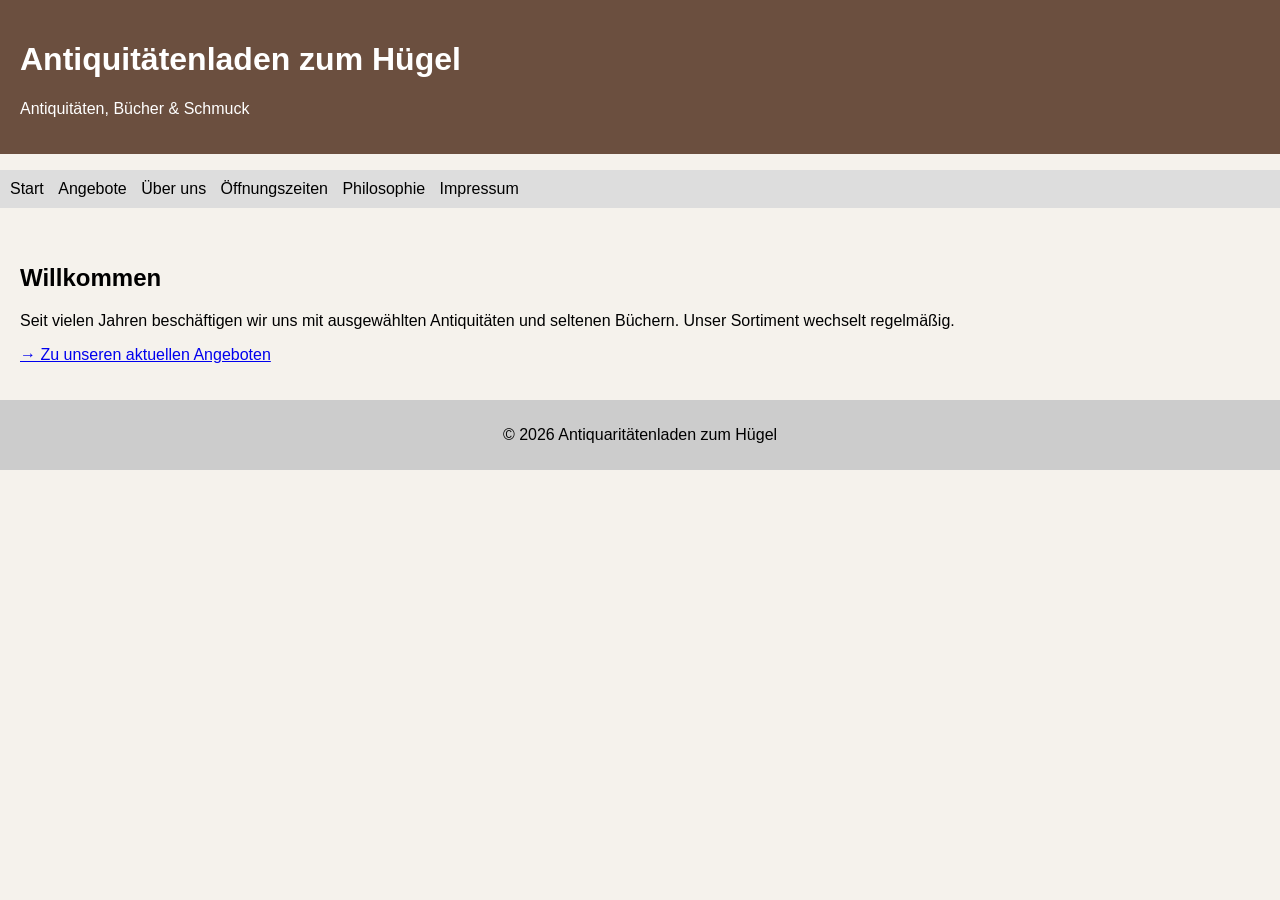
<file: antiquitäten-website/index.html>
<!DOCTYPE html>
<link rel="stylesheet" href="css/style.css">


<head>
  <meta charset="UTF-8">
  <title>Antiquariat Sonnenseite</title>
  <link rel="stylesheet" href="css/style.css">
</head>
<body>

<header>
  <h1>Antiquitätenladen zum Hügel</h1>
  <p>Antiquitäten, Bücher & Schmuck</p>
</header>

<nav>
  <ul>
    <li><a href="index.html">Start</a></li>
    <li><a href="angebote.html">Angebote</a></li>
    <li><a href="team.html">Über uns</a></li>
    <li><a href="zeiten.html">Öffnungszeiten</a></li>
    <li><a href="philosophie.html">Philosophie</a></li>
    <li><a href="impressum.html">Impressum</a></li>
  </ul>
</nav>

<main>
  <h2>Willkommen</h2>
  <p>
    Seit vielen Jahren beschäftigen wir uns mit ausgewählten Antiquitäten
    und seltenen Büchern. Unser Sortiment wechselt regelmäßig.
  </p>

  <p>
    <a href="angebote.html">→ Zu unseren aktuellen Angeboten</a>
  </p>
</main>

<footer>
  <p>&copy; 2026 Antiquaritätenladen zum Hügel</p>
</footer>

</body>
</html>
</file>
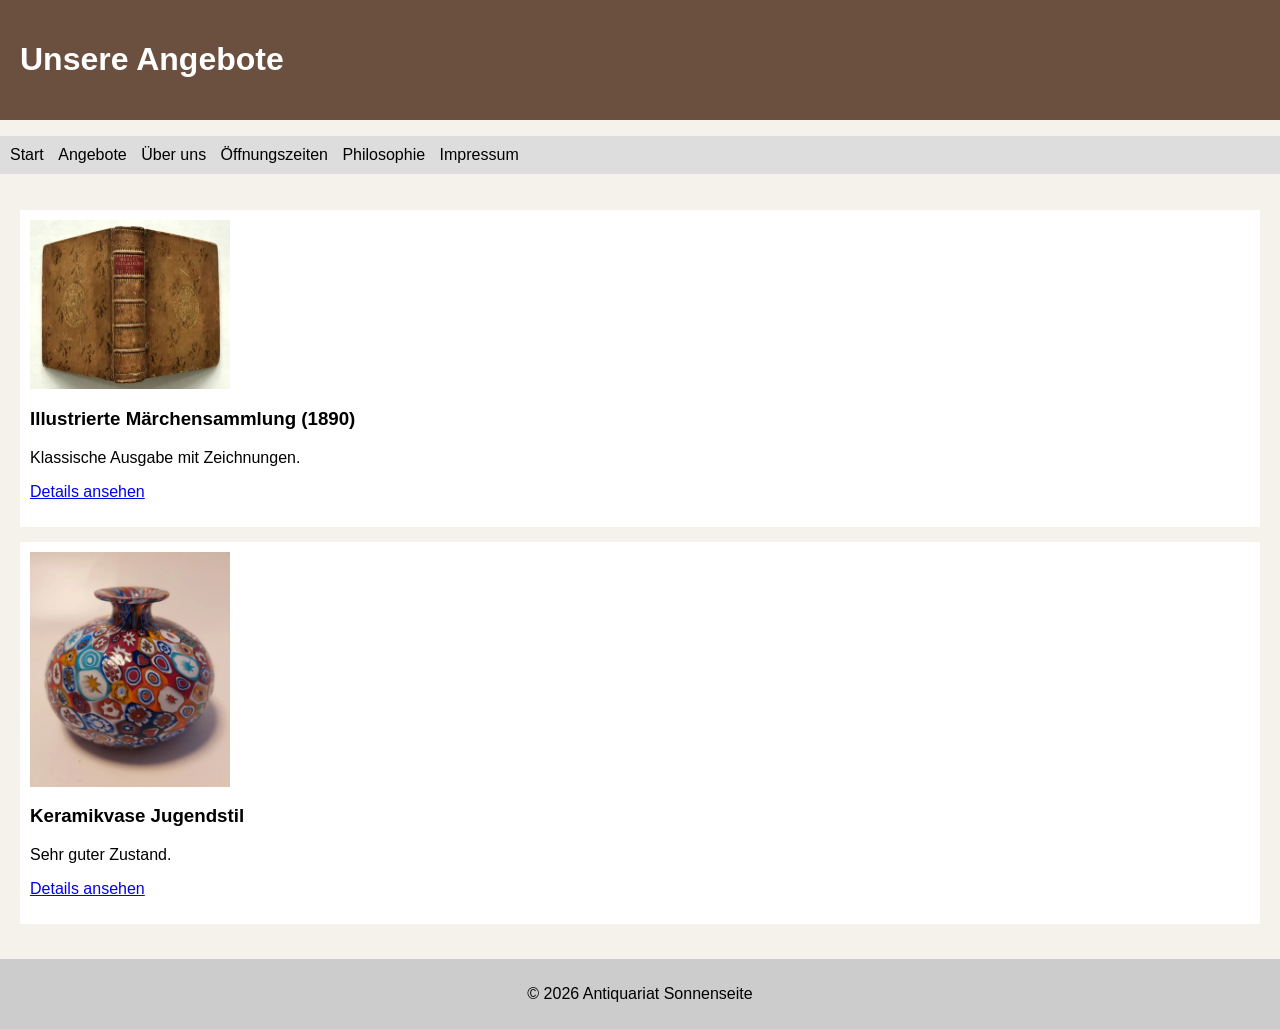
<file: antiquitäten-website/angebote.html>
<!DOCTYPE html>
<html lang="de">
<head>
  <meta charset="UTF-8">
  <title>Angebote</title>
  <link rel="stylesheet" href="css/style.css">
</head>
<body>

<header>
  <h1>Unsere Angebote</h1>
</header>

<nav>
  <ul>
    <li><a href="index.html">Start</a></li>
    <li><a href="angebote.html">Angebote</a></li>
    <li><a href="team.html">Über uns</a></li>
    <li><a href="zeiten.html">Öffnungszeiten</a></li>
    <li><a href="philosophie.html">Philosophie</a></li>
    <li><a href="impressum.html">Impressum</a></li>
  </ul>
</nav>

<main>




<div class="angebot">
  <img src="bilder/angebot1.jpg" alt="Altes Buch">
  <h3>Illustrierte Märchensammlung (1890)</h3>
  <p>Klassische Ausgabe mit Zeichnungen.</p>
  <p><a href="artikel.html">Details ansehen</a></p>
</div>


<div class="angebot">
    <img src="bilder/vase1_detail.jpg" alt="Antike Vase">
    <h3>Keramikvase Jugendstil</h3>
    <p>Sehr guter Zustand.</p>
    <p><a href="vase.html">Details ansehen</a></p>
</div>


</main>

<footer>
  <p>&copy; 2026 Antiquariat Sonnenseite</p>
</footer>

</body>
</html>
</file>
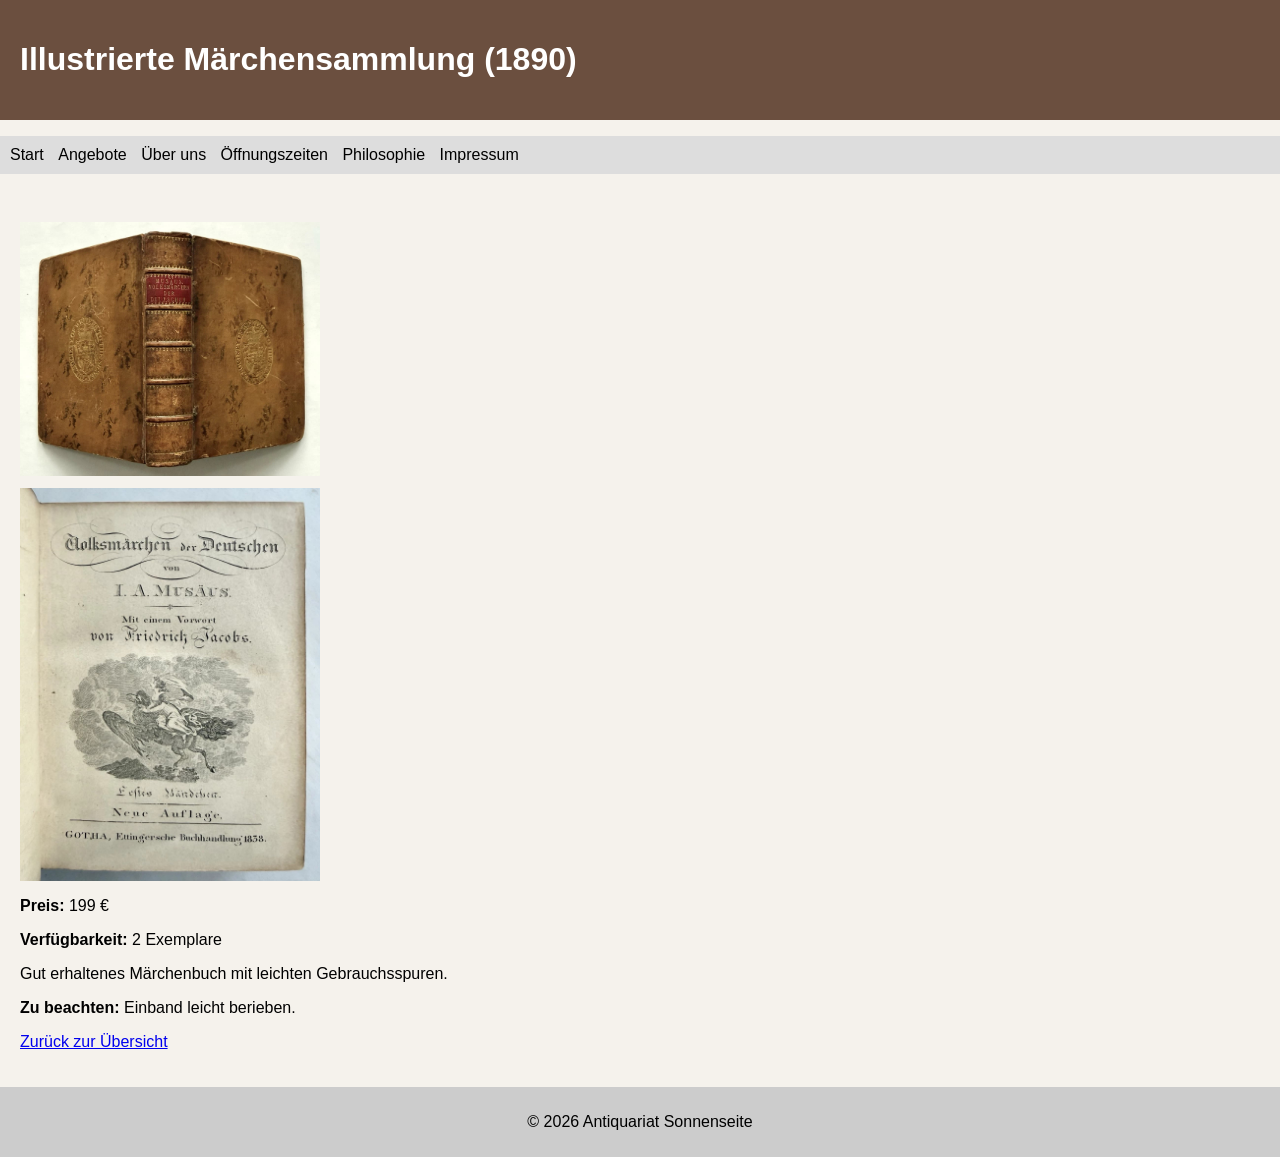
<file: antiquitäten-website/artikel.html>
<!DOCTYPE html>
<html lang="de">
<head>
  <meta charset="UTF-8">
  <title>Artikel</title>
  <link rel="stylesheet" href="css/style.css">
</head>
<body>

<header>
  <h1>Illustrierte Märchensammlung (1890)</h1>
</header>

<nav>
  <ul>
    <li><a href="index.html">Start</a></li>
    <li><a href="angebote.html">Angebote</a></li>
    <li><a href="team.html">Über uns</a></li>
    <li><a href="zeiten.html">Öffnungszeiten</a></li>
    <li><a href="philosophie.html">Philosophie</a></li>
    <li><a href="impressum.html">Impressum</a></li>
  </ul>
</nav>

<main>
    
<img src="bilder/angebot1.jpg" class="content-image" style="max-width:300px;">
<img src="bilder/buch1_detail.jpg" class="content-image" style="max-width:300px;">

    <p><strong>Preis:</strong> 199 €</p>
    <p><strong>Verfügbarkeit:</strong> 2 Exemplare</p>

    <p>Gut erhaltenes Märchenbuch mit leichten Gebrauchsspuren.</p>
    <p><strong>Zu beachten:</strong> Einband leicht berieben.</p>

    <p><a href="angebote.html">Zurück zur Übersicht</a></p>
</main>

<footer>
  <p>&copy; 2026 Antiquariat Sonnenseite</p>
</footer>

</body>
</html>
</file>
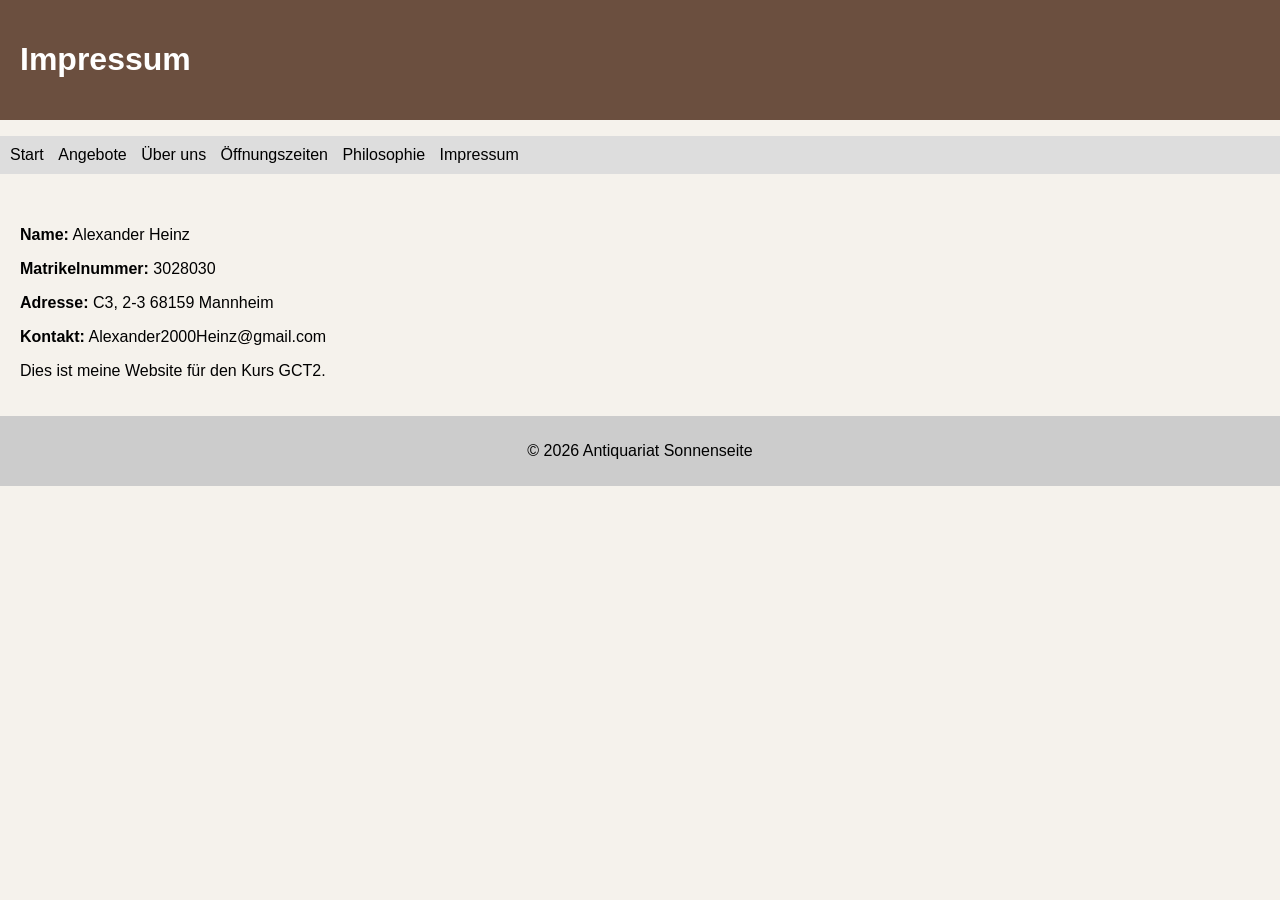
<file: antiquitäten-website/impressum.html>
<!DOCTYPE html>
<html lang="de">
<head>
  <meta charset="UTF-8">
  <title>Impressum</title>
  <link rel="stylesheet" href="css/style.css">
</head>
<body>

<header>
  <h1>Impressum</h1>
</header>

<nav>
  <ul>
    <li><a href="index.html">Start</a></li>
    <li><a href="angebote.html">Angebote</a></li>
    <li><a href="team.html">Über uns</a></li>
    <li><a href="zeiten.html">Öffnungszeiten</a></li>
    <li><a href="philosophie.html">Philosophie</a></li>
    <li><a href="impressum.html">Impressum</a></li>
  </ul>
</nav>

<main>
  <p><strong>Name:</strong> Alexander Heinz</p>
  <p><strong>Matrikelnummer:</strong> 3028030</p>
  <p><strong>Adresse:</strong> C3, 2-3 68159 Mannheim</p>
  <p><strong>Kontakt:</strong> Alexander2000Heinz@gmail.com</p>

  <p>
    Dies ist meine Website für den Kurs GCT2.
  </p>
</main>

<footer>
  <p>&copy; 2026 Antiquariat Sonnenseite</p>
</footer>

</body>
</html>
</file>
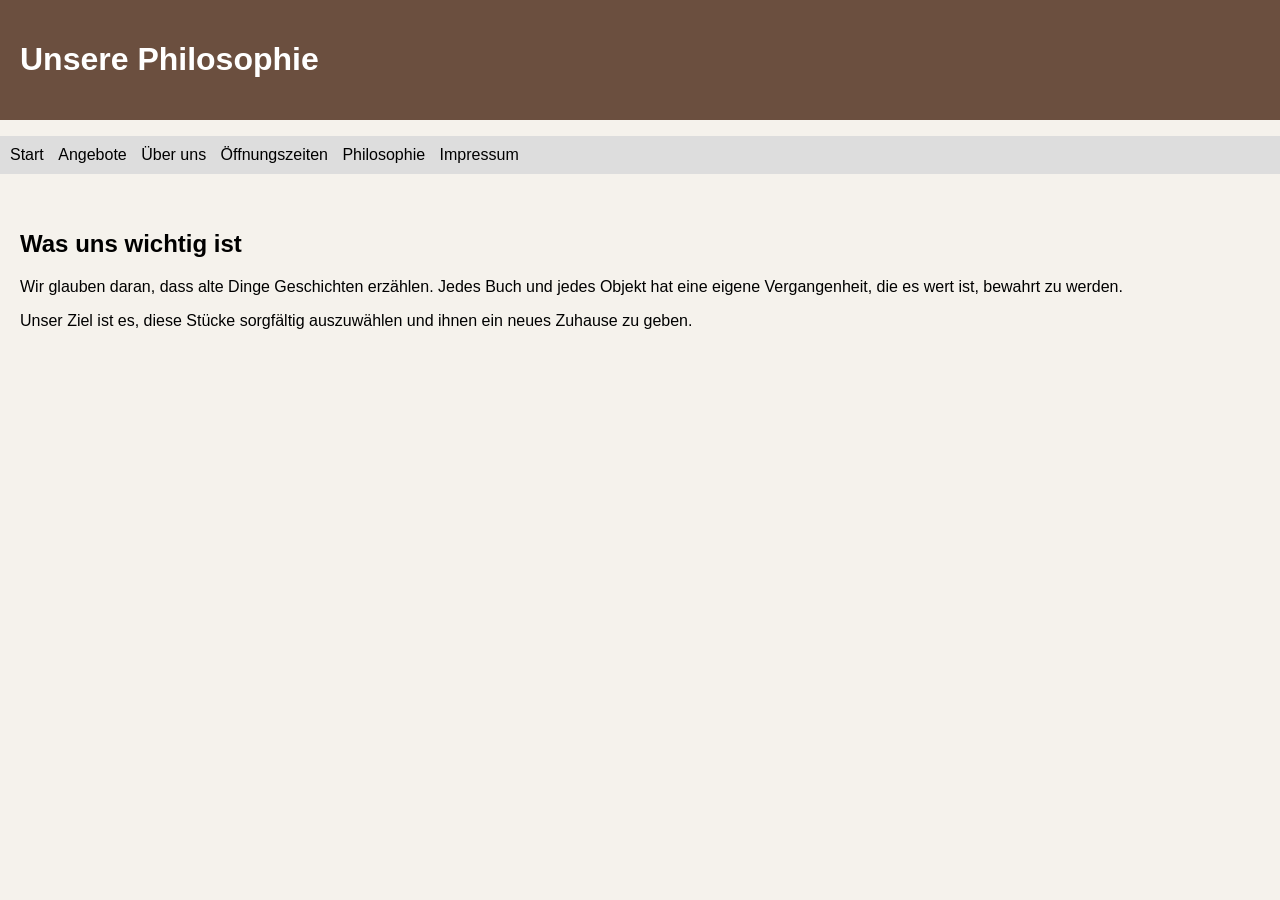
<file: antiquitäten-website/philosophie.html>
<!DOCTYPE html>
<html lang="de">
<head>
  <meta charset="UTF-8">
  <title>Unsere Philosophie</title>
  <link rel="stylesheet" href="css/style.css">
</head>
<body>

<header>
  <h1>Unsere Philosophie</h1>
</header>

<nav>
  <ul>
    <li><a href="index.html">Start</a></li>
    <li><a href="angebote.html">Angebote</a></li>
    <li><a href="team.html">Über uns</a></li>
    <li><a href="zeiten.html">Öffnungszeiten</a></li>
    <li><a href="philosophie.html">Philosophie</a></li>
    <li><a href="impressum.html">Impressum</a></li>
  </ul>
</nav>

<main>
    <h2>Was uns wichtig ist </h2>

    <p>
        Wir glauben daran, dass alte Dinge Geschichten erzählen. Jedes Buch und jedes Objekt hat eine eigene Vergangenheit,
        die es wert ist, bewahrt zu werden.
    </p>

    <p>
        Unser Ziel ist es, diese Stücke sorgfältig auszuwählen und ihnen ein neues Zuhause zu geben.
    </p>
</main>
</file>
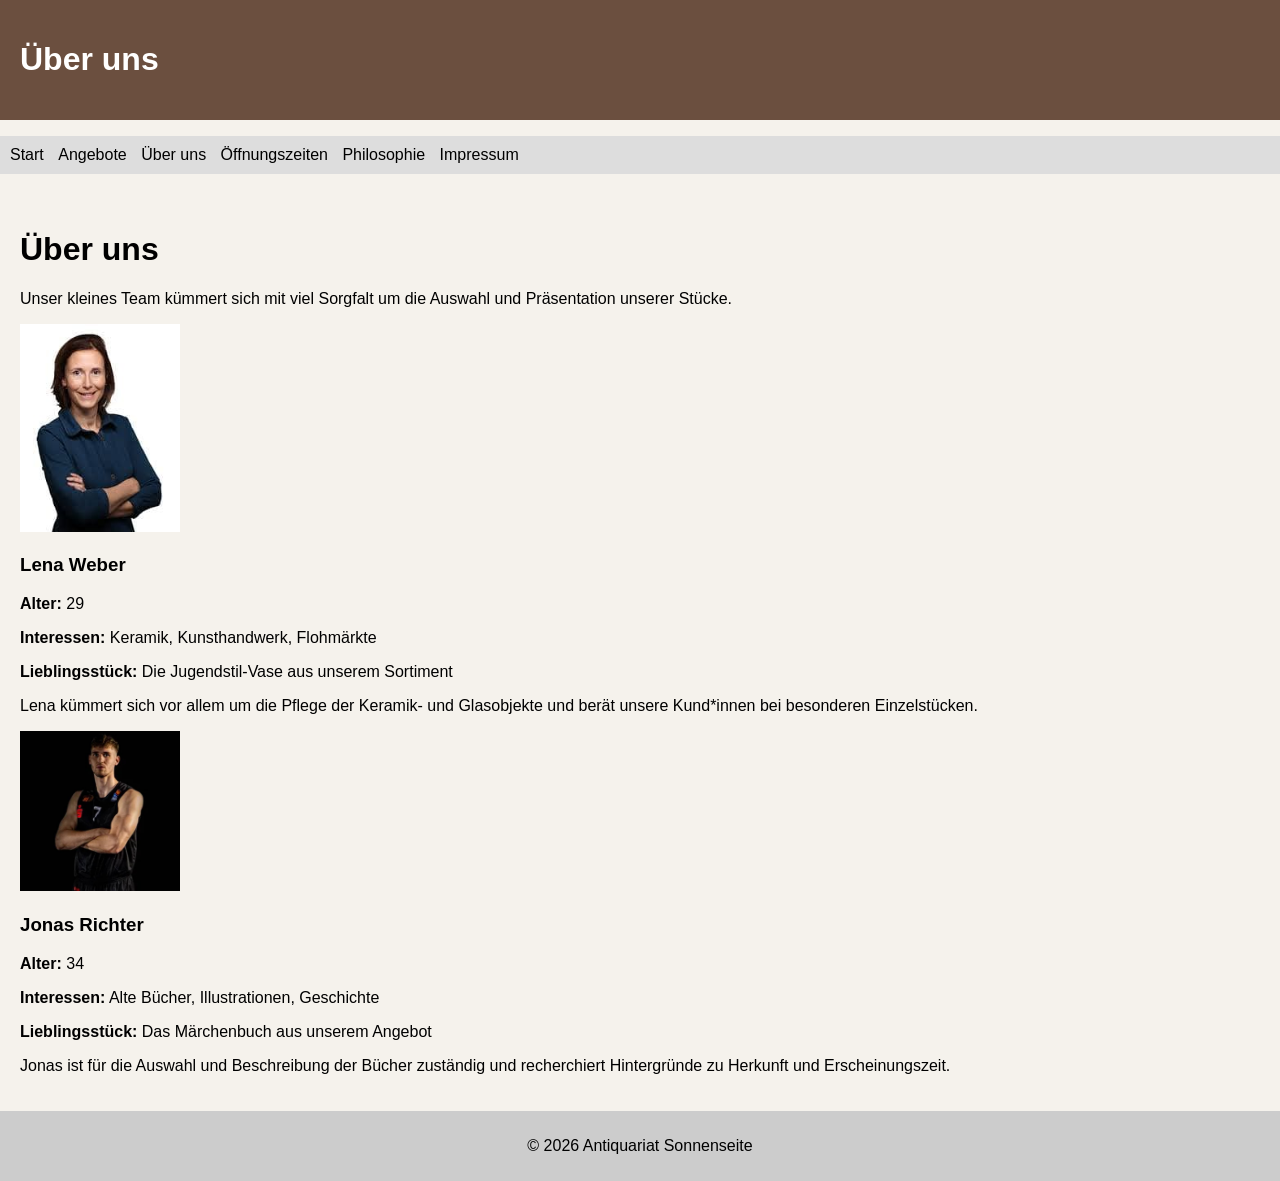
<file: antiquitäten-website/team.html>
<!DOCTYPE html>
<html lang="de">
<head>
  <meta charset="UTF-8">
  <title>Über uns</title>
  <link rel="stylesheet" href="css/style.css">
</head>
<body>

<header>
  <h1>Über uns</h1>
</header>

<nav>
  <ul>
    <li><a href="index.html">Start</a></li>
    <li><a href="angebote.html">Angebote</a></li>
    <li><a href="team.html">Über uns</a></li>
    <li><a href="zeiten.html">Öffnungszeiten</a></li>
    <li><a href="philosophie.html">Philosophie</a></li>
    <li><a href="impressum.html">Impressum</a></li>
  </ul>
</nav>

<main>
    <h1>Über uns</h1>
    <p>Unser kleines Team kümmert sich mit viel Sorgfalt um die Auswahl und Präsentation unserer Stücke.</p>

    <div class="team-member">
<img src="bilder/lena.jpg" alt="Porträt von Lena Weber" width="160">
        <h3>Lena Weber</h3>
        <p><strong>Alter:</strong> 29</p>
        <p><strong>Interessen:</strong> Keramik, Kunsthandwerk, Flohmärkte</p>
        <p><strong>Lieblingsstück:</strong> Die Jugendstil-Vase aus unserem Sortiment</p>
        <p>
            Lena kümmert sich vor allem um die Pflege der Keramik- und Glasobjekte
            und berät unsere Kund*innen bei besonderen Einzelstücken.
        </p>
    </div>

    <div class="team-member">
    <img src="bilder/jonas.jpg" alt="Porträt von Jonas Richter" width="160">
        <h3>Jonas Richter</h3>
        <p><strong>Alter:</strong> 34</p>
        <p><strong>Interessen:</strong> Alte Bücher, Illustrationen, Geschichte</p>
        <p><strong>Lieblingsstück:</strong> Das Märchenbuch aus unserem Angebot</p>
        <p>
            Jonas ist für die Auswahl und Beschreibung der Bücher zuständig
            und recherchiert Hintergründe zu Herkunft und Erscheinungszeit.
        </p>
    </div>
</main>

<footer>
  <p>&copy; 2026 Antiquariat Sonnenseite</p>
</footer>

</body>
</html>
</file>
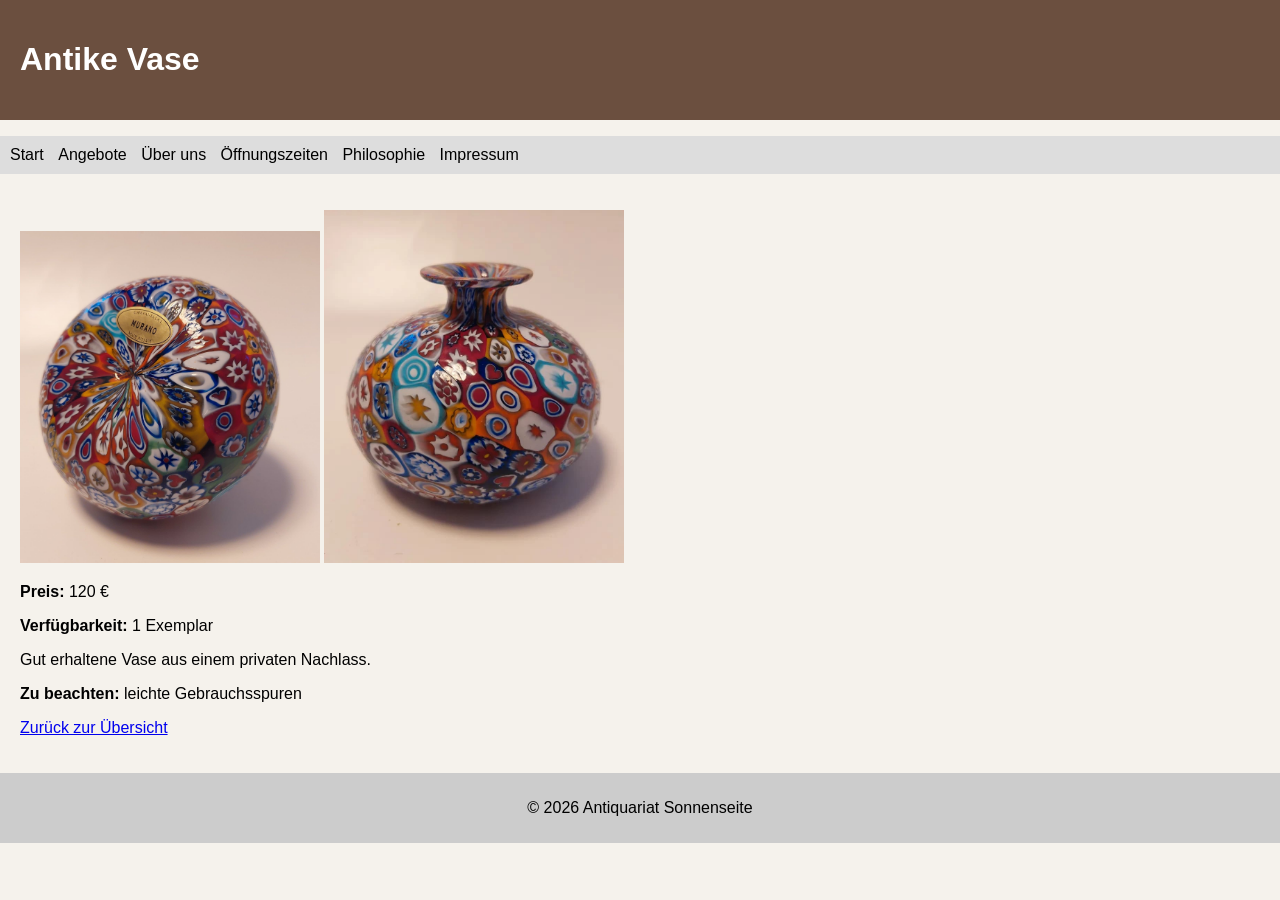
<file: antiquitäten-website/vase.html>
<!DOCTYPE html>
<html lang="de">
<head>
    <meta charset="UTF-8">
    <title>Vase</title>
    <link rel="stylesheet" href="css/style.css">
</head>
<body>

<header>
    <h1>Antike Vase</h1>
</header>

<nav>
    <ul>
        <li><a href="index.html">Start</a></li>
        <li><a href="angebote.html">Angebote</a></li>
        <li><a href="team.html">Über uns</a></li>
        <li><a href="zeiten.html">Öffnungszeiten</a></li>
        <li><a href="philosophie.html">Philosophie</a></li>
        <li><a href="impressum.html">Impressum</a></li>
    </ul>
</nav>



<main>
   
<img src="bilder/angebot2.jpg" style="max-width:300px;">
<img src="bilder/vase1_detail.jpg" style="max-width:300px;">

    <p><strong>Preis:</strong> 120 €</p>
    <p><strong>Verfügbarkeit:</strong> 1 Exemplar</p>

    <p>Gut erhaltene Vase aus einem privaten Nachlass.</p>
    <p><strong>Zu beachten:</strong> leichte Gebrauchsspuren</p>

    <p><a href="angebote.html">Zurück zur Übersicht</a></p>
</main>

<footer>
    <p>&copy; 2026 Antiquariat Sonnenseite</p>
</footer>

</body>
</html>
</file>
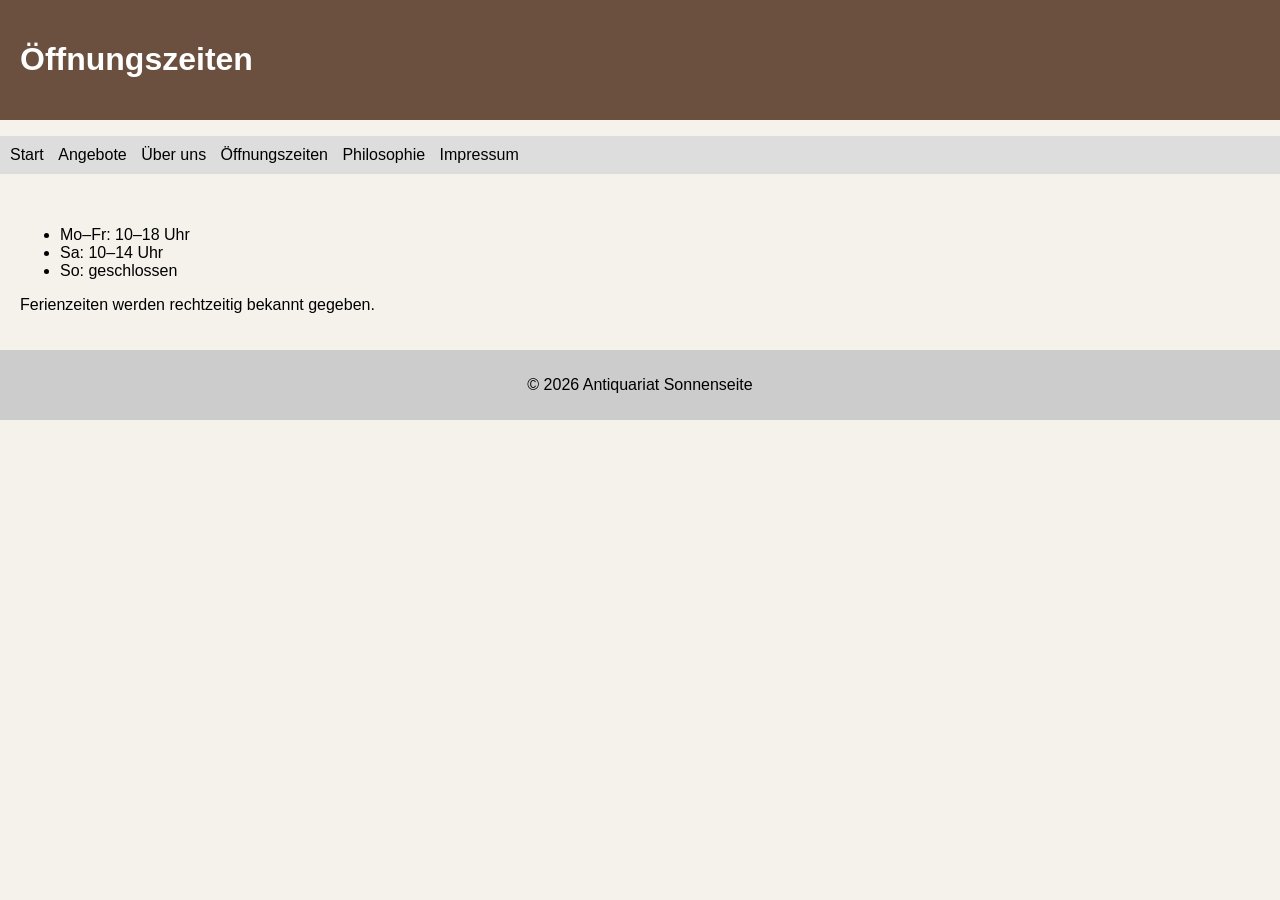
<file: antiquitäten-website/zeiten.html>
<!DOCTYPE html>
<html lang="de">
<head>
  <meta charset="UTF-8">
  <title>Öffnungszeiten</title>
  <link rel="stylesheet" href="css/style.css">
</head>
<body>

<header>
  <h1>Öffnungszeiten</h1>
</header>

<nav>
  <ul>
    <li><a href="index.html">Start</a></li>
    <li><a href="angebote.html">Angebote</a></li>
    <li><a href="team.html">Über uns</a></li>
    <li><a href="zeiten.html">Öffnungszeiten</a></li>
    <li><a href="philosophie.html">Philosophie</a></li>
    <li><a href="impressum.html">Impressum</a></li>
  </ul>
</nav>

<main>
  <ul>
    <li>Mo–Fr: 10–18 Uhr</li>
    <li>Sa: 10–14 Uhr</li>
    <li>So: geschlossen</li>
  </ul>

  <p>Ferienzeiten werden rechtzeitig bekannt gegeben.</p>
</main>

<footer>
  <p>&copy; 2026 Antiquariat Sonnenseite</p>
</footer>

</body>
</html>
</file>
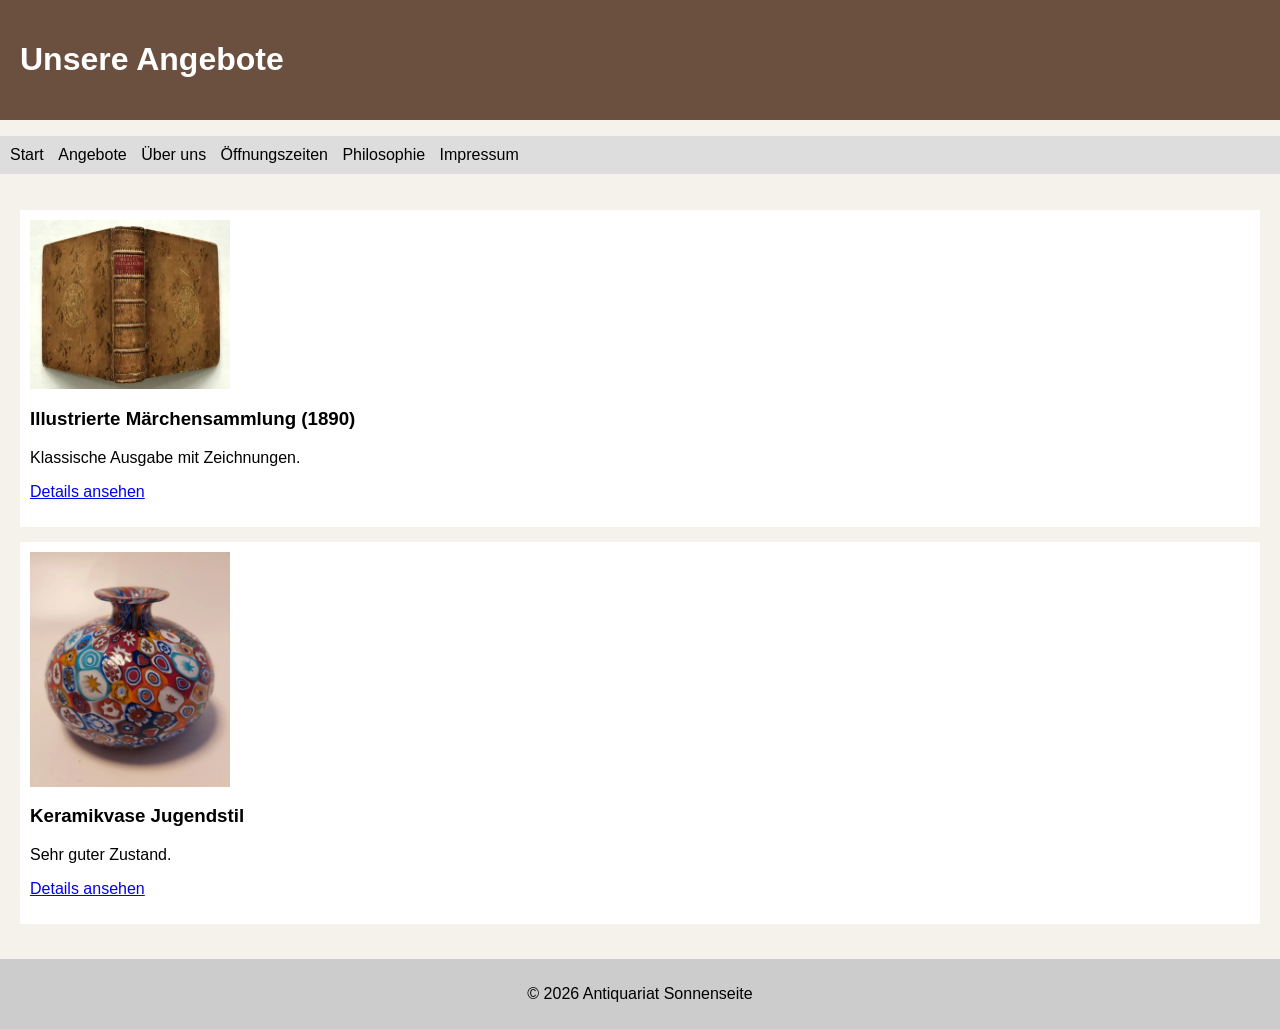
<file: GCT2_Alexander_Heinz_3028030/angebote.html>
<!DOCTYPE html>
<html lang="de">
<head>
  <meta charset="UTF-8">
  <title>Angebote</title>
  <link rel="stylesheet" href="css/style.css">
</head>
<body>

<header>
  <h1>Unsere Angebote</h1>
</header>

<nav>
  <ul>
    <li><a href="index.html">Start</a></li>
    <li><a href="angebote.html">Angebote</a></li>
    <li><a href="team.html">Über uns</a></li>
    <li><a href="zeiten.html">Öffnungszeiten</a></li>
    <li><a href="philosophie.html">Philosophie</a></li>
    <li><a href="impressum.html">Impressum</a></li>
  </ul>
</nav>

<main>




<div class="angebot">
  <img src="bilder/angebot1.jpg" alt="Altes Buch">
  <h3>Illustrierte Märchensammlung (1890)</h3>
  <p>Klassische Ausgabe mit Zeichnungen.</p>
  <p><a href="artikel.html">Details ansehen</a></p>
</div>


<div class="angebot">
    <img src="bilder/vase1_detail.jpg" alt="Antike Vase">
    <h3>Keramikvase Jugendstil</h3>
    <p>Sehr guter Zustand.</p>
    <p><a href="vase.html">Details ansehen</a></p>
</div>


</main>

<footer>
  <p>&copy; 2026 Antiquariat Sonnenseite</p>
</footer>

</body>
</html>
</file>
<file: antiquitäten-website/css/style.css>
body {
  font-family: Arial, sans-serif;
  background-color: #f5f2ec;
  margin: 0;
}

header {
  background: #6b4f3f;
  color: white;
  padding: 20px;
}

nav ul {
  list-style: none;
  background: #ddd;
  padding: 10px;
}

nav li {
  display: inline;
  margin-right: 10px;
}

nav a {
  color: black;
  text-decoration: none;
}

main {
  padding: 20px;
}

.angebot {
  background: white;
  padding: 10px;
  margin-bottom: 15px;
}

.content-image {
  max-width: 300px;
  width: 100%;
  height: auto;
  display: block;
  margin: 12px 0;
}

.angebot img {
  max-width: 200px;   /* z. B. 150–250px, nach Geschmack */
  width: 100%;
  height: auto;
  display: block;
  margin-bottom: 8px;
}

.team-image {
  width: 160px;
  height: 160px;
  object-fit: cover;
  display: block;
  margin: 8px 0 12px 0;
}

footer {
  background: #ccc;
  text-align: center;
  padding: 10px;
}
</file>
<file: GCT2_Alexander_Heinz_3028030/css/style.css>
body {
  font-family: Arial, sans-serif;
  background-color: #f5f2ec;
  margin: 0;
}

header {
  background: #6b4f3f;
  color: white;
  padding: 20px;
}

nav ul {
  list-style: none;
  background: #ddd;
  padding: 10px;
}

nav li {
  display: inline;
  margin-right: 10px;
}

nav a {
  color: black;
  text-decoration: none;
}

main {
  padding: 20px;
}

.angebot {
  background: white;
  padding: 10px;
  margin-bottom: 15px;
}

.content-image {
  max-width: 300px;
  width: 100%;
  height: auto;
  display: block;
  margin: 12px 0;
}

.angebot img {
  max-width: 200px;   /* z. B. 150–250px, nach Geschmack */
  width: 100%;
  height: auto;
  display: block;
  margin-bottom: 8px;
}

.team-image {
  width: 160px;
  height: 160px;
  object-fit: cover;
  display: block;
  margin: 8px 0 12px 0;
}

footer {
  background: #ccc;
  text-align: center;
  padding: 10px;
}
</file>
